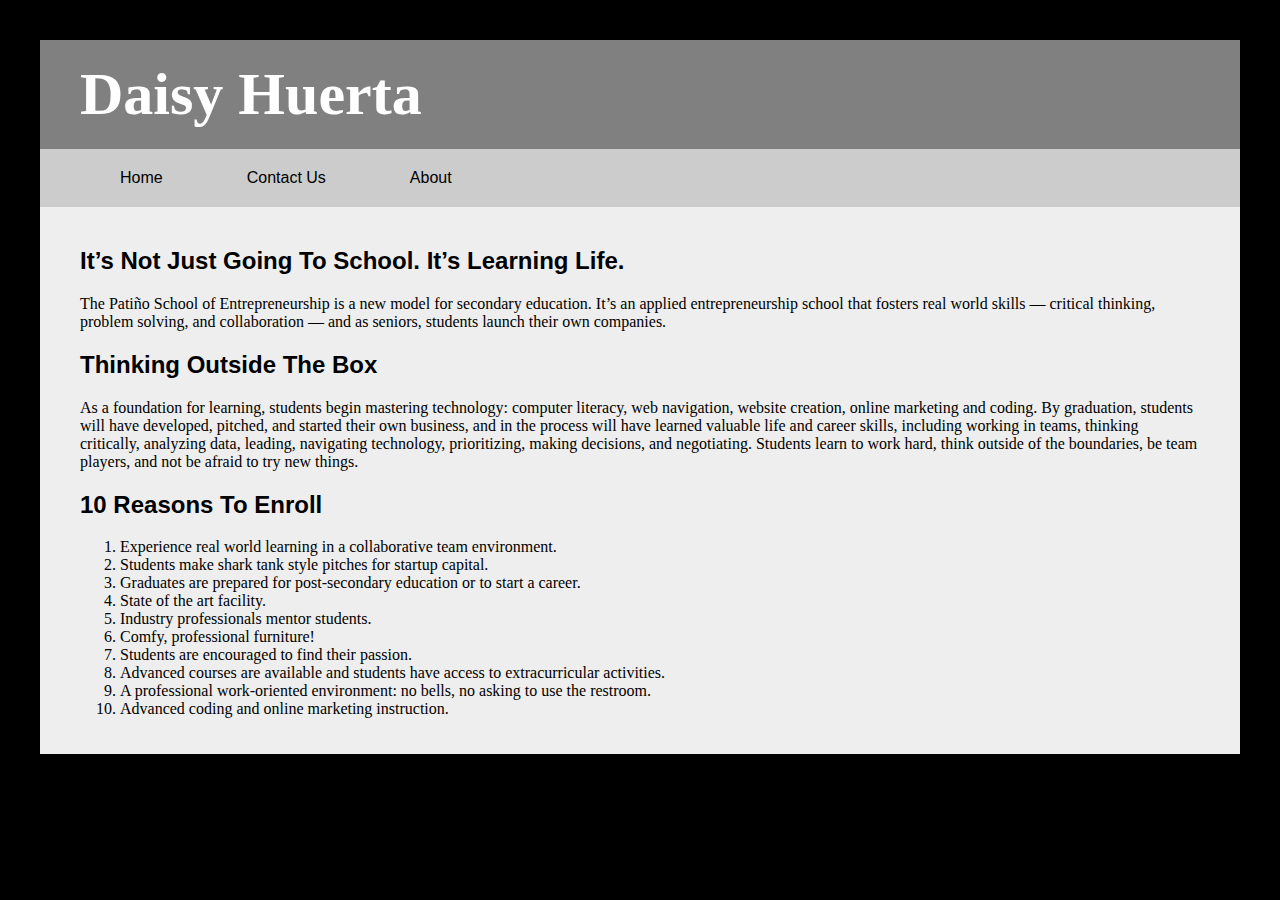
<file: index.html>
<!DOCTYPE html>
<html>
    <head>
        <title>**TEMPLATE**</title>
        <link rel="stylesheet" type="text/css" href="_css/main.css">
    </head>
    <body>
        <div id="page">
            <div id="header">
                <h1>Daisy Huerta</h1>
                <div id=nav>
                    <a href="https://htmlcss-yourgirldaisy.c9.io/index.html">Home</a>
                    <a href="https://htmlcss-yourgirldaisy.c9.io/contact.html">Contact Us</a>
                    <a href="https://htmlcss-yourgirldaisy.c9.io/about.html">About</a>
                </div>
            
            </div>
            <div id="content">
                <h2>It’s Not Just Going To School. It’s Learning Life.</h2>
                    <p>The Patiño School of Entrepreneurship  is a new model for secondary education. It’s an applied entrepreneurship school that fosters real world skills — critical thinking, problem solving, and collaboration — and as seniors, students launch their own companies.</p>
                <h2>Thinking Outside The Box</h2>
                    <p>As a foundation for learning, students begin mastering technology: computer literacy, web navigation, website creation, online marketing and coding. By graduation, students will have developed, pitched, and started their own business, and in the process will have learned valuable life and career skills, including working in teams, thinking critically, analyzing data, leading, navigating technology, prioritizing, making decisions, and negotiating. Students learn to work hard, think outside of the boundaries, be team players, and not be afraid to try new things.</p>
                <h2>10 Reasons To Enroll</h2>
                    <ol>
                        <li>Experience real world learning in a collaborative team environment.</li>
                        <li>Students make shark tank style pitches for startup capital.</li>
                        <li>Graduates are prepared for post-secondary education or to start a career.</li>
                        <li>State of the art facility.</li>
                        <li>Industry professionals mentor students.</li>
                        <li>Comfy, professional furniture!</li>
                        <li>Students are encouraged to find their passion.</li>
                        <li>Advanced courses are available and students have access to extracurricular activities.</li>
                        <li>A professional work-oriented environment: no bells, no asking to use the restroom.</li>
                        <li>Advanced coding and online marketing instruction.</li>
                   </ol>
            </div>
            <div id=footer>
                

            </div>
        </div>
    </body>
</html>
</file>
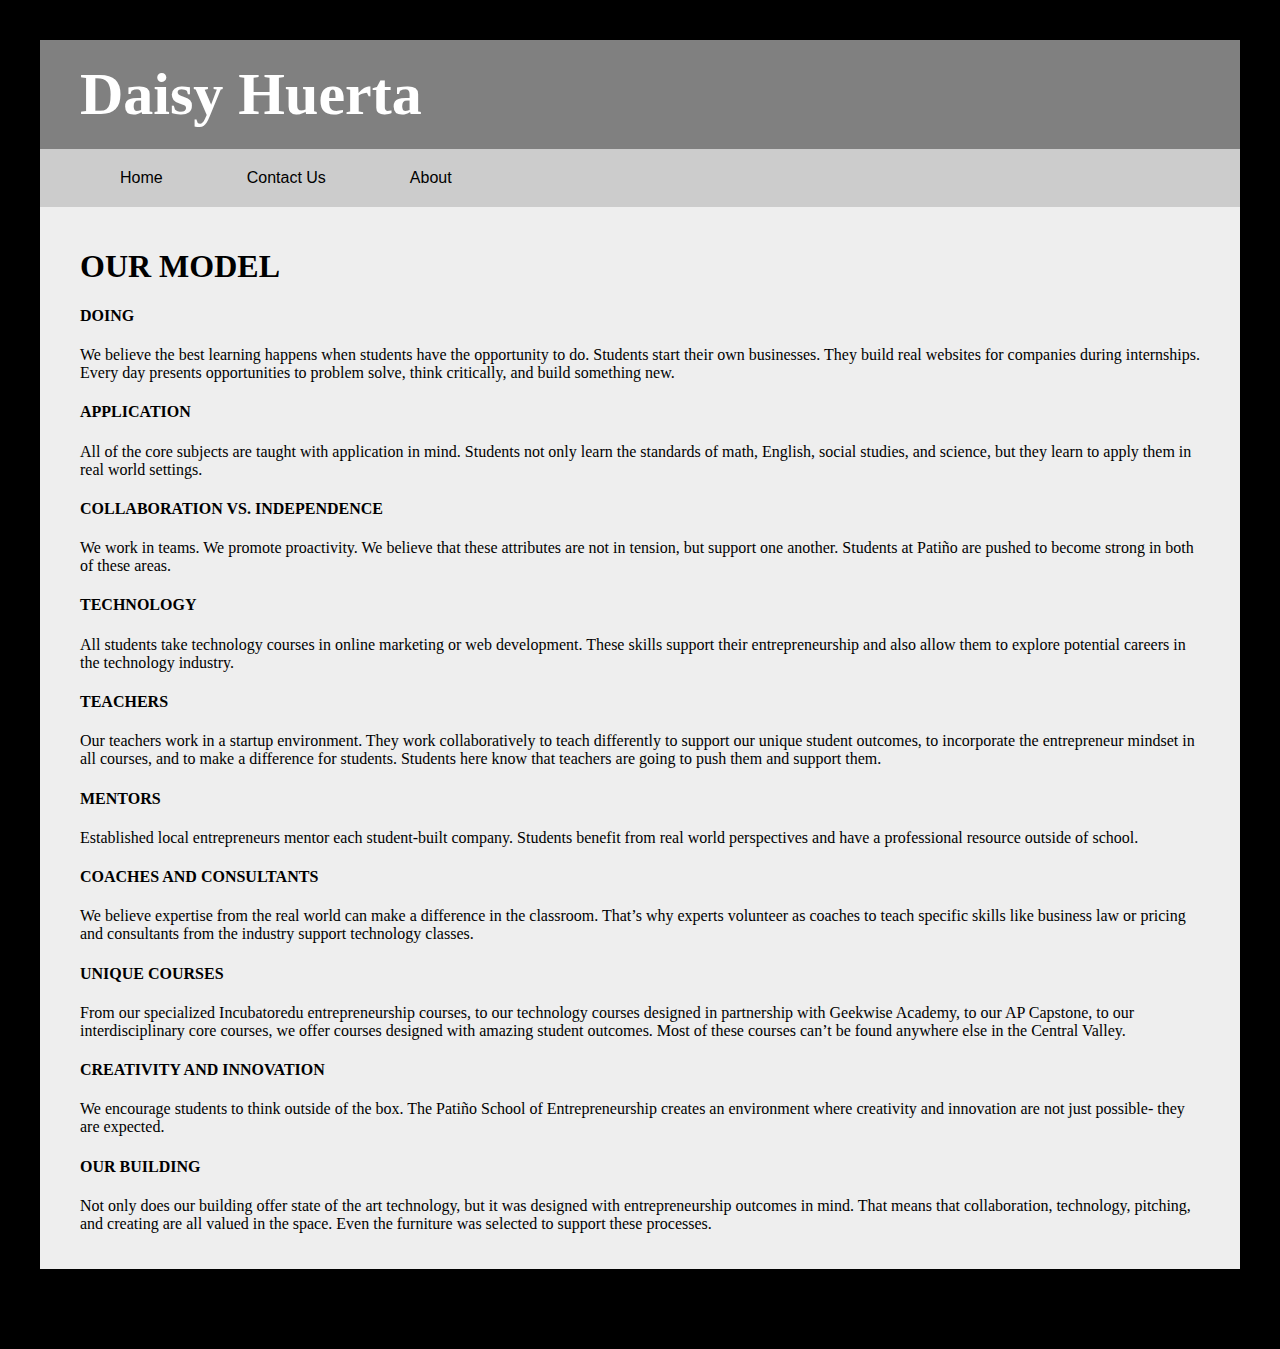
<file: about.html>
<!DOCTYPE html>
<html>
    <head>
        <title>**TEMPLATE**</title>
        <link rel="stylesheet" type="text/css" href="_css/main.css">
    </head>
    <body>
        <div id="page">
            <div id="header">
                <h1>Daisy Huerta</h1>
                <div id=nav>
                    <a href="https://htmlcss-yourgirldaisy.c9.io/index.html">Home</a>
                    <a href="https://htmlcss-yourgirldaisy.c9.io/contact.html">Contact Us</a>
                    <a href="https://htmlcss-yourgirldaisy.c9.io/about.html">About</a>
                </div>
            
            </div>
            <div id="content">
                <h1>OUR MODEL</h1>
                    <h4>DOING</h4>
                        <p>We believe the best learning happens when students have the opportunity to do. Students start their own businesses. They build real websites for companies during internships. Every day presents opportunities to problem solve, think critically, and build something new.</p>
                    <h4>APPLICATION</h4>
                        <p>All of the core subjects are taught with application in mind. Students not only learn the standards of math, English, social studies, and science, but they learn to apply them in real world settings.</p>
                    <h4>COLLABORATION VS. INDEPENDENCE</h4>
                        <p>We work in teams. We promote proactivity. We believe that these attributes are not in tension, but support one another. Students at Patiño are pushed to become strong in both of these areas.</p>
                    <h4>TECHNOLOGY</h4>
                        <p>All students take technology courses in online marketing or web development. These skills support their entrepreneurship and also allow them to explore potential careers in the technology industry.</p>
                    <h4>TEACHERS</h4>
                        <p>Our teachers work in a startup environment. They work collaboratively to teach differently to support our unique student outcomes, to incorporate the entrepreneur mindset in all courses, and to make a difference for students. Students here know that teachers are going to push them and support them.</p>
                    <h4>MENTORS</h4>
                        <p>Established local entrepreneurs mentor each student-built company. Students benefit from real world perspectives and have a professional resource outside of school.</p>
                    <h4>COACHES AND CONSULTANTS</h4>
                        <p>We believe expertise from the real world can make a difference in the classroom. That’s why experts volunteer as coaches to teach specific skills like business law or pricing and consultants from the industry support technology classes.</p>
                    <h4>UNIQUE COURSES</h4>
                        <p>From our specialized Incubatoredu entrepreneurship courses, to our technology courses designed in partnership with Geekwise Academy, to our AP Capstone, to our interdisciplinary core courses, we offer courses designed with amazing student outcomes. Most of these courses can’t be found anywhere else in the Central Valley.</p>
                    <h4>CREATIVITY AND INNOVATION</h4>
                        <p>We encourage students to think outside of the box. The Patiño School of Entrepreneurship creates an environment where creativity and innovation are not just possible- they are expected.</p>
                    <h4>OUR BUILDING</h4>
                        <p>Not only does our building offer state of the art technology, but it was designed with entrepreneurship outcomes in mind. That means that collaboration, technology, pitching, and creating are all valued in the space. Even the furniture was selected to support these processes.</p>
                        
            </div>
            <div id=footer>
               
            </div>
        </div>
    </body>
</html>
</file>
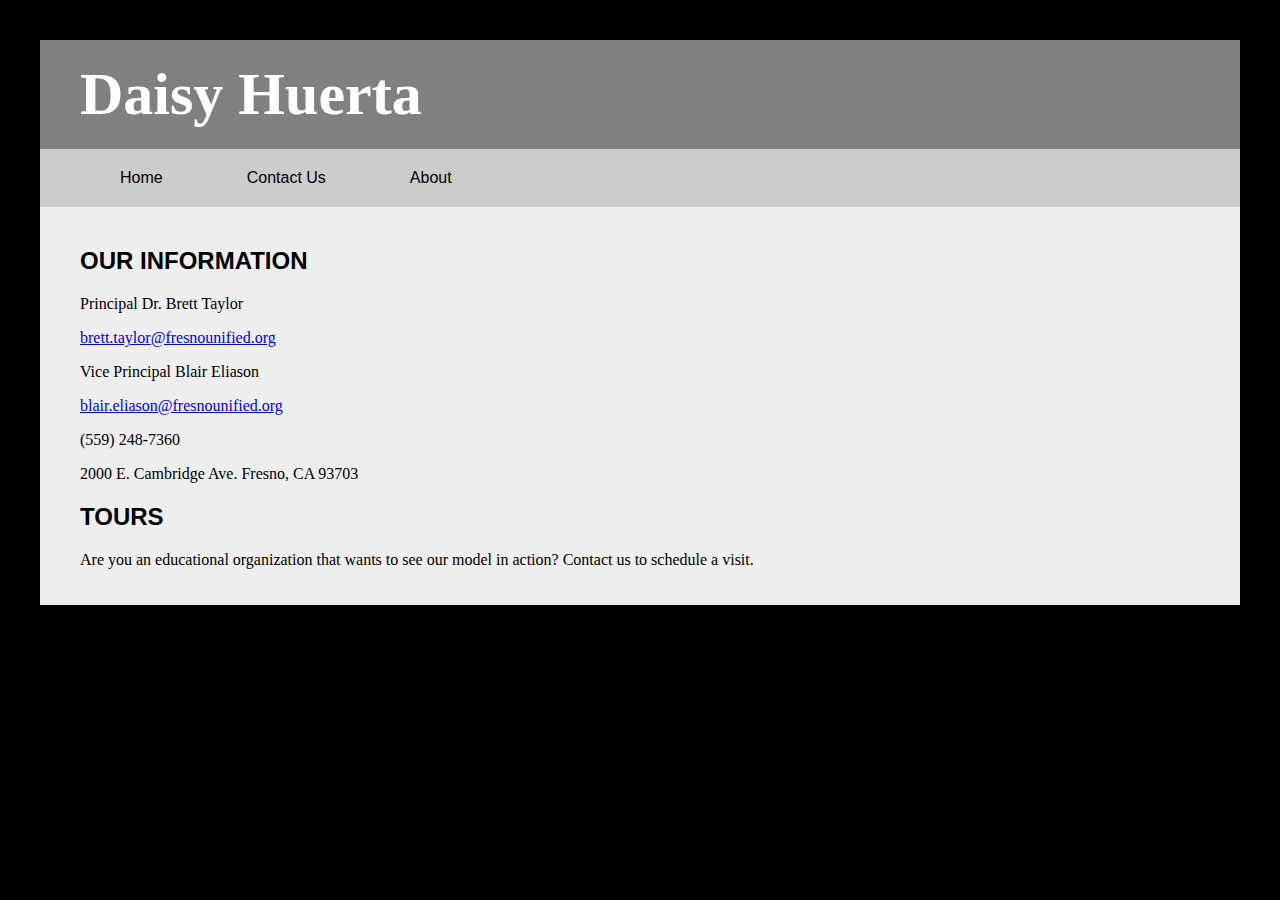
<file: contact.html>
<!DOCTYPE html>
<html>
    <head>
        <title>**TEMPLATE**</title>
        <link rel="stylesheet" type="text/css" href="_css/main.css">
    </head>
    <body>
        <div id="page">
            <div id="header">
                <h1>Daisy Huerta</h1>
                <div id=nav>
                    <a href="https://htmlcss-yourgirldaisy.c9.io/index.html">Home</a>
                    <a href="https://htmlcss-yourgirldaisy.c9.io/contact.html">Contact Us</a>
                    <a href="https://htmlcss-yourgirldaisy.c9.io/about.html">About</a>
                </div>
            
            </div>
            <div id="content">
               <h2>OUR INFORMATION</h2> 
                   <p>Principal Dr. Brett Taylor</p>
                   <a href="mailto:brett.taylor@fresnounified.org" target="_blank">brett.taylor@fresnounified.org</a>
                   <p>Vice Principal Blair Eliason</p>
                   <a href="mailto:blair.eliason@fresnounified.org" target="_blank">blair.eliason@fresnounified.org</a>
                   <p>(559) 248-7360</p>
                   <p>2000 E. Cambridge Ave.
Fresno, CA 93703</p>
                <h2>TOURS</h2>
                    <p>Are you an educational organization that wants to see our model in action? Contact us to schedule a visit.</p>
            </div>
            <div id=footer>
               
            </div>
        </div>
    </body>
</html>
</file>
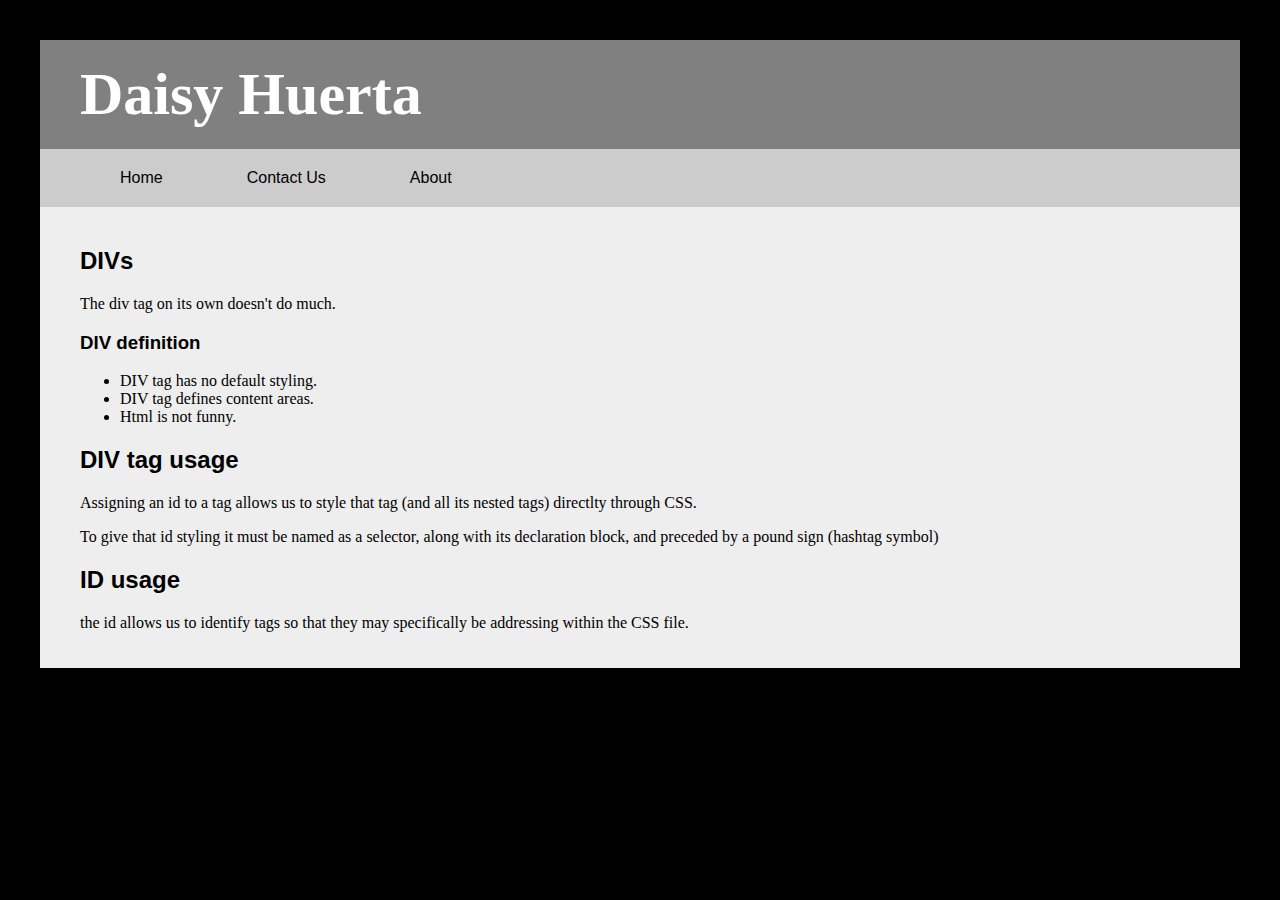
<file: indexOLD.html>
<!DOCTYPE html>
<html>
    <head>
        <title></title>
        <link rel="stylesheet" type="text/css" href="_css/main.css">
    </head>
    <body>
        <div id="page">
            <div id=header>
                <h1>Daisy Huerta</h1>
                <div id=nav>
                    <a href="https://htmlcss-yourgirldaisy.c9.io/index.html">Home</a>
                    <a href="https://htmlcss-yourgirldaisy.c9.io/contact.html">Contact Us</a>
                    <a href="https://htmlcss-yourgirldaisy.c9.io/about.html">About</a>
                </div>
            
            </div>
            <div id=content>
                <h2 class="bob">DIVs</h2>
                        <p>The div tag on its own doesn't do much.</p>
                        <div class="bob">
                    <h3>DIV definition</h3>
                    <ul>
                        <li>DIV tag has no default styling.</li>
                        <li>DIV tag defines content areas.</li>
                        <li>Html is not funny.</li>
                    </ul>
                    </div>
                <h2 class="bob">DIV tag usage</h2>
                        <p>Assigning an id to a tag allows us to style that tag (and all its nested tags) directlty through CSS.</p>
                        <p>To give that id styling it must be named as a selector, along with its declaration block, and preceded by a pound sign (hashtag symbol)</p>
                <h2 class="bob">ID usage</h2>
                        <p>the id allows us to identify tags so that they may specifically be addressing within the CSS file.</p>
            </div>
            <div id=footer>
            </div>
        </div>
    </body>
</html>
</file>
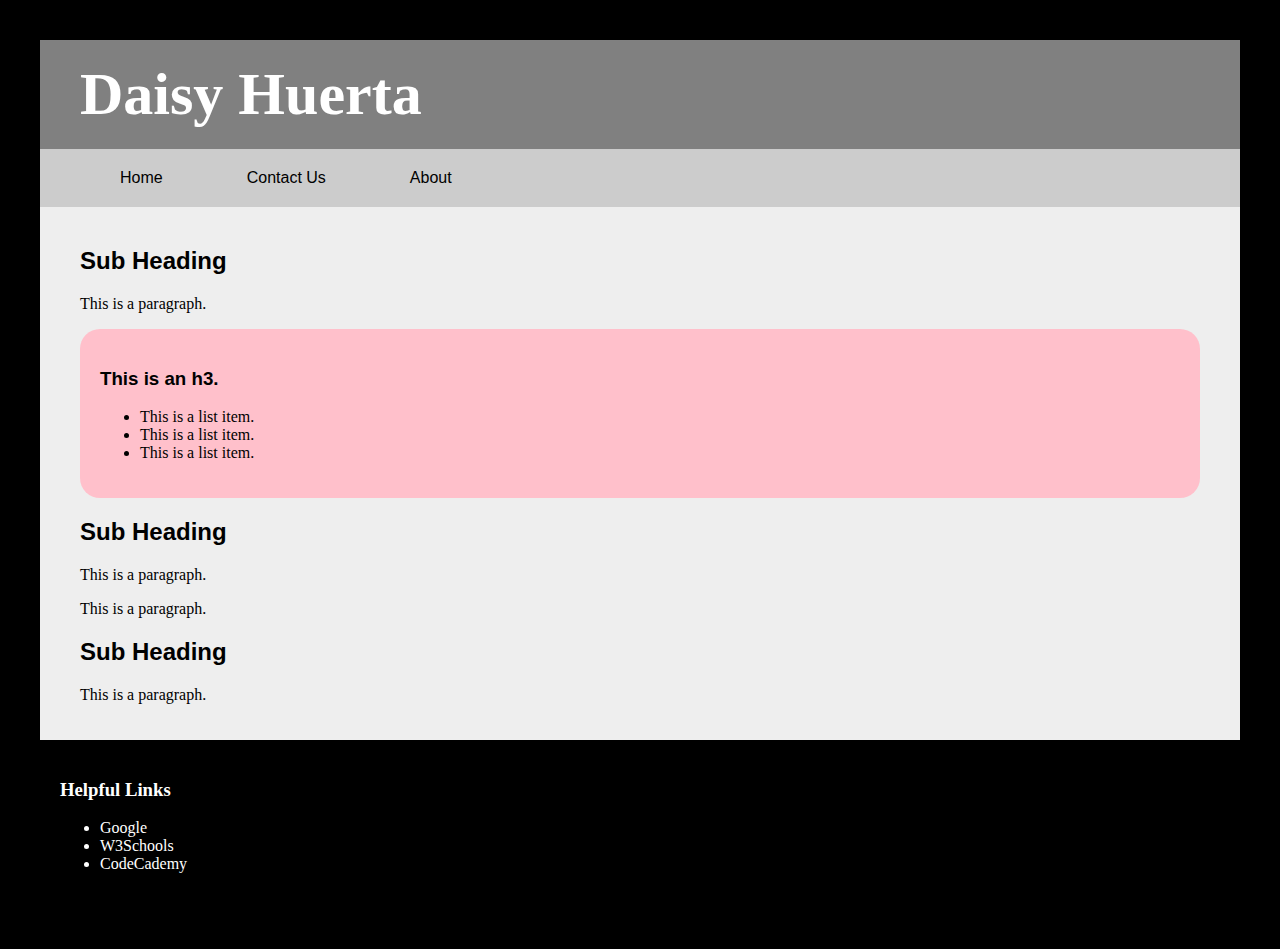
<file: template.html>
<!DOCTYPE html>
<html>
    <head>
        <title>**TEMPLATE**</title>
        <link rel="stylesheet" type="text/css" href="_css/main.css">
    </head> 
    <body>
        <div id="page">
            <div id="header">
                <h1>Daisy Huerta</h1>
                <div id=nav>
                    <a href="https://htmlcss-yourgirldaisy.c9.io/index.html">Home</a>
                    <a href="https://htmlcss-yourgirldaisy.c9.io/contact.html">Contact Us</a>
                    <a href="https://htmlcss-yourgirldaisy.c9.io/about.html">About</a>
                </div>
            
            </div>
            <div id="content">
                <h2>Sub Heading</h2>
                        <p>This is a paragraph.</p>
                        <div class="spotlight">
                    <h3>This is an h3.</h3>
                    <ul>
                        <li>This is a list item.</li>
                        <li>This is a list item.</li>
                        <li>This is a list item.</li>
                    </ul>
                    </div>
                <h2>Sub Heading</h2>
                        <p>This is a paragraph.</p>
                        <p>This is a paragraph.</p>
                <h2>Sub Heading</h2>
                        <p>This is a paragraph.</p>
            </div>
            <div id=footer>
                <h3>Helpful Links</h3>
                   <ul>
                        <li><a href="http://www.google.com">Google</a></li>
                        <li><a href="http://www.w3schools.com">W3Schools</a></li>
                        <li><a href="http://www.codecademy.com">CodeCademy</a></li>
                    </ul>
            </div>
        </div>
    </body>
</html>
</file>
<file: _css/main.css>
body{
    margin:0px;
    padding:0px;
    background-color:black;
} 


#page {
    padding:40px;
}

#header{
    background-color:gray; /*this changes the background color to gray*/
    padding:0px;
    color:white;
    
}

#header h1{
    padding:20px 40px 20px 40px;
    margin:0px;
    font-family:verdana;
    font-size:60px;
}

#nav, #nav a /*navigation*/{
    background-color:#ccc;  /*this changes the background color to #ccc*/
    padding:20px 40px 20px 40px;
}


#nav a {
    margin:0px;
    color:black;
    font-family:arial;
    text-decoration:none;  /*this removes the underline*/
}

#nav a:hover {
    background-color:#aaaaff; /*this changes the background color to #aaaaff*/
    color:white;
    transition:background-color 2s; /*this transitions or changes from 2 colors*/
} /*end navigation*/

#content{
    padding:20px 40px;
    background-color:#eee; /*sets the background color to #eee*/
    margin:0px;
}
#content h2, #content h3{
    font-family:Arial;
}
#footer{
    background-color:black;
    color:white;
    margin:0px;
    padding:20px;
}
#footer a {
    text-decoration:none;
    color:white;
}
.spotlight {
    background-color:pink;
    padding:20px;
    border-radius:20px;
}

/* 
#header{
    background-color:gray;
    width:400px;
    padding:20px;
}
#header:hover{
    background-color:pink;
    transition:background-color 2s;
} */
</file>
